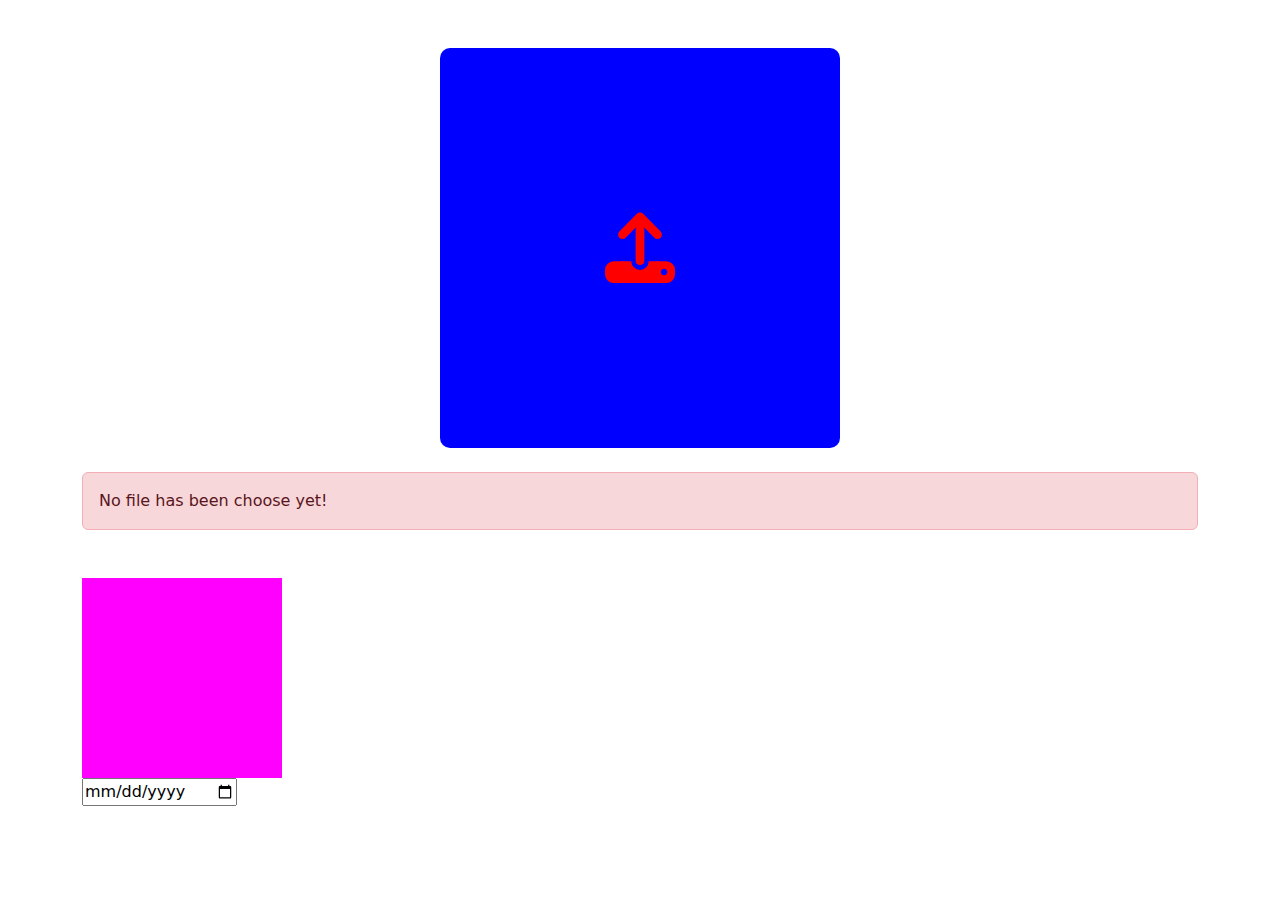
<file: index.html>
<!DOCTYPE html>
<html lang="en">
  <head>
    <meta charset="UTF-8" />
    <meta name="viewport" content="width=device-width, initial-scale=1.0" />
    <link
      href="https://cdn.jsdelivr.net/npm/bootstrap@5.1.3/dist/css/bootstrap.min.css"
      rel="stylesheet"
      crossorigin="anonymous"
    />
    <link
      rel="stylesheet"
      href="https://cdnjs.cloudflare.com/ajax/libs/font-awesome/6.4.2/css/all.min.css"
      crossorigin="anonymous"
      referrerpolicy="no-referrer"
    />
    <link rel="stylesheet" href="./assets/css/style.css" />
    <title>Document</title>
  </head>
  <body>
    <div class="container mt-5">
      <input
        type="file"
        multiple
        hidden
        accept="image/*"
        class="form-control file-input"
      />

      <div class="icon">
        <i class="fa-solid fa-upload"></i>
      </div>

      <div class="table-area mt-4">
        <div class="alert alert-danger file-alert" role="alert">
          No file has been choose yet!
        </div>
        <table class="table d-none">
          <thead>
            <tr>
              <th>Image</th>
              <th>Name</th>
              <th>Size</th>
            </tr>
          </thead>
          <tbody></tbody>
        </table>
      </div>
      <button class="btn btn-danger d-none">Clear</button>
    </div>

    <div class="container mt-5">
        <div class="box1"></div>
        <div class="box2"></div>
        <input type="date" class="datetime-input">
    </div>

    <script src="./assets/js/script.js"></script>
  </body>
</html>
</file>
<file: assets/css/style.css>
img{
    width: 150px;
    height: 100px;
}

.icon{
    width: 400px;
    height: 400px;
    background-color: blue;
    color: red;
    display: flex;
    justify-content: center;
    align-items: center;
    border-radius: 10px;
    margin: 0 auto;
}

.icon i{
    font-size: 70px;
    cursor: pointer;
}

.box1{
    width: 200px;
    height: 200px;
    /* visibility: hidden;
    display: none;
    opacity: 0; */
    background-color: teal;
}

.box1{
    width: 200px;
    height: 200px;
    background-color: magenta;
}
</file>
